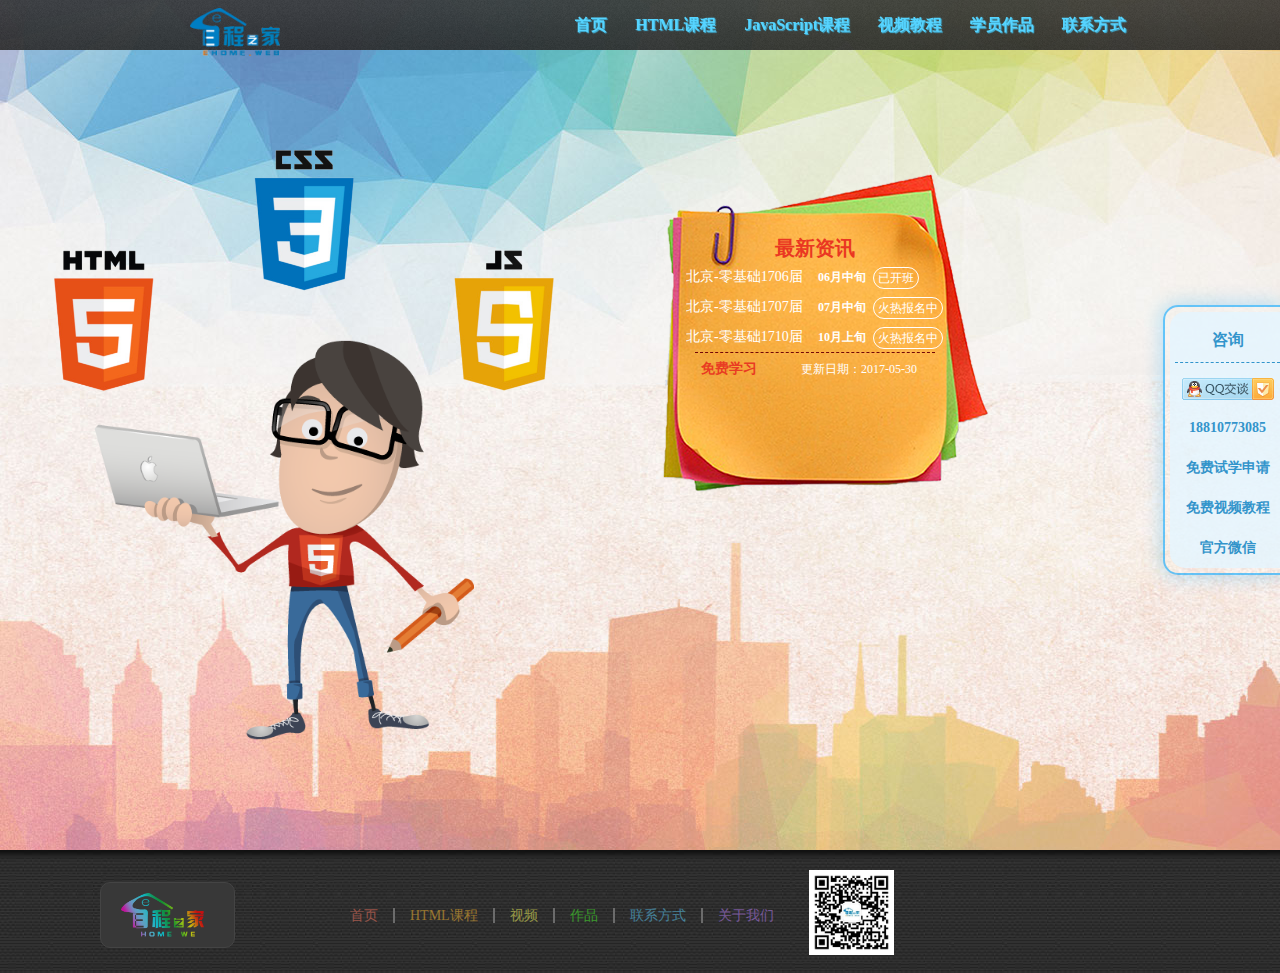
<file: demo/index.html>
<!DOCTYPE html>
<html lang="en">
<head>
    <meta charset="utf-8">
    <meta name="author" content="e程之家" />
    <meta name="copyright" content="e程之家" />
    <meta name="description" content="e程之家是一家专注于web前端开发培训的培训机构，主要培训HTML，CSS，JavaScript" />
    <title>e程之家</title>
    <link rel="stylesheet" href="css/common/base.css"/>
    <link rel="stylesheet" href="css/common/header.css"/>
    <link rel="stylesheet" href="css/index/index.css"/>
    <link rel="stylesheet" href="css/common/common.css"/>
    <script src="js/common/common.js"></script>
    <script src="js/index/index.js"></script>
</head>
<body>
    <!--页头-->
    <div class="header">
        <div class="header-content clearfix">
            <img src="images/logo.png" alt="e程之家-web前端开发培训机构">
            <ul class="header-nav">
                <li><a href="index.html ">首页</a></li>
                <li><a href="lesson-detail-html.html">HTML课程</a></li>
                <li><a href="lesson-detail-javascript.html">JavaScript课程</a></li>
                <li><a href="video-list.html">视频教程</a></li>
                <li><a href="javascript:;">学员作品</a></li>
                <li><a href="javascript:;">联系方式</a></li>
            </ul>
        </div>
    </div>
    <!--内容-->
    <div class="content">
        <div class="index-box">
            <div class="mac-box">
                <img class="people-icon" src="images/people.png" alt="e程之家-web前端开发培训机构"/>
                <div>
                    <img class="html-icon" src="images/html-icon.png" alt="html培训"/>
                    <img class="css-icon" src="images/css-icon.png" alt="css培训"/>
                    <img class="js-icon" src="images/js-icon.png" alt="javascript培训"/>
                </div>
            </div>
            <div class="bian-tie-box">
                <h2 title="web前端培训-最新资讯">最新资讯</h2>
                <ul class="bao-ming-list">
                    <li><i>北京-零基础1706届</i><span>06月中旬</span><b>已开班</b></li>
                    <li><i>北京-零基础1707届</i><span>07月中旬</span><b>火热报名中</b></li>
                    <li><i>北京-零基础1710届</i><span>10月上旬</span><b>火热报名中</b></li>
                </ul>
                <ul class="mes-list">
                    <li><a href="video-list.html"><i>免费学习</i><b>更新日期：2017-05-30</b></a></li>
                </ul>
            </div>
        </div>
    </div>
    <!--页尾-->
    <div class="footer clearfix">
        <div class="footer-content">
            <div class="logoBox">
                <a href="/">
                    <img src="images/logo2.png" alt="e程之家">
                </a>
                <img class="min-wechat-box" src="images/WechatIMG929.jpeg" alt="">
            </div>
            <ul>
                <li class="child1"><a href="index.html">首页</a></li>
                <li class="child2"><a href="lesson-detail-html.html">HTML课程</a></li>
                <li class="child3"><a href="javascript:;">视频</a></li>
                <li class="child4"><a href="javascript:;">作品</a></li>
                <li class="child5"><a href="javascript:;">联系方式</a></li>
                <li class="last-list child6"><a href="javascript:;">关于我们</a></li>
            </ul>
            <div class="wechatBox">
                <img src="images/WechatIMG929.jpeg" alt="微信公众号">
            </div>
        </div>
    </div>
    
    <!--固定内容-->
    <div class="banner-fixed">
        <ul>
            <li>
                <h3>咨询</h3>
                <a target="_blank" href="http://wpa.qq.com/msgrd?v=1&uin=853171737&site=qq&menu=yes">
                    <img src="[data-uri]" alt="联系QQ">
                </a>
                <a href="javascript:;">18810773085</a>
            </li>
            <li>
                <a target="_blank" href="http://wpa.qq.com/msgrd?v=1&uin=379936711&site=qq&menu=yes">免费试学申请</a>
            </li>
            <li>
                <a href="video-list.html">免费视频教程</a>
            </li>
            <li>
                <a href="javascript:;">官方微信</a>
            </li>
        </ul>
    </div>
</body>
</html>
</file>
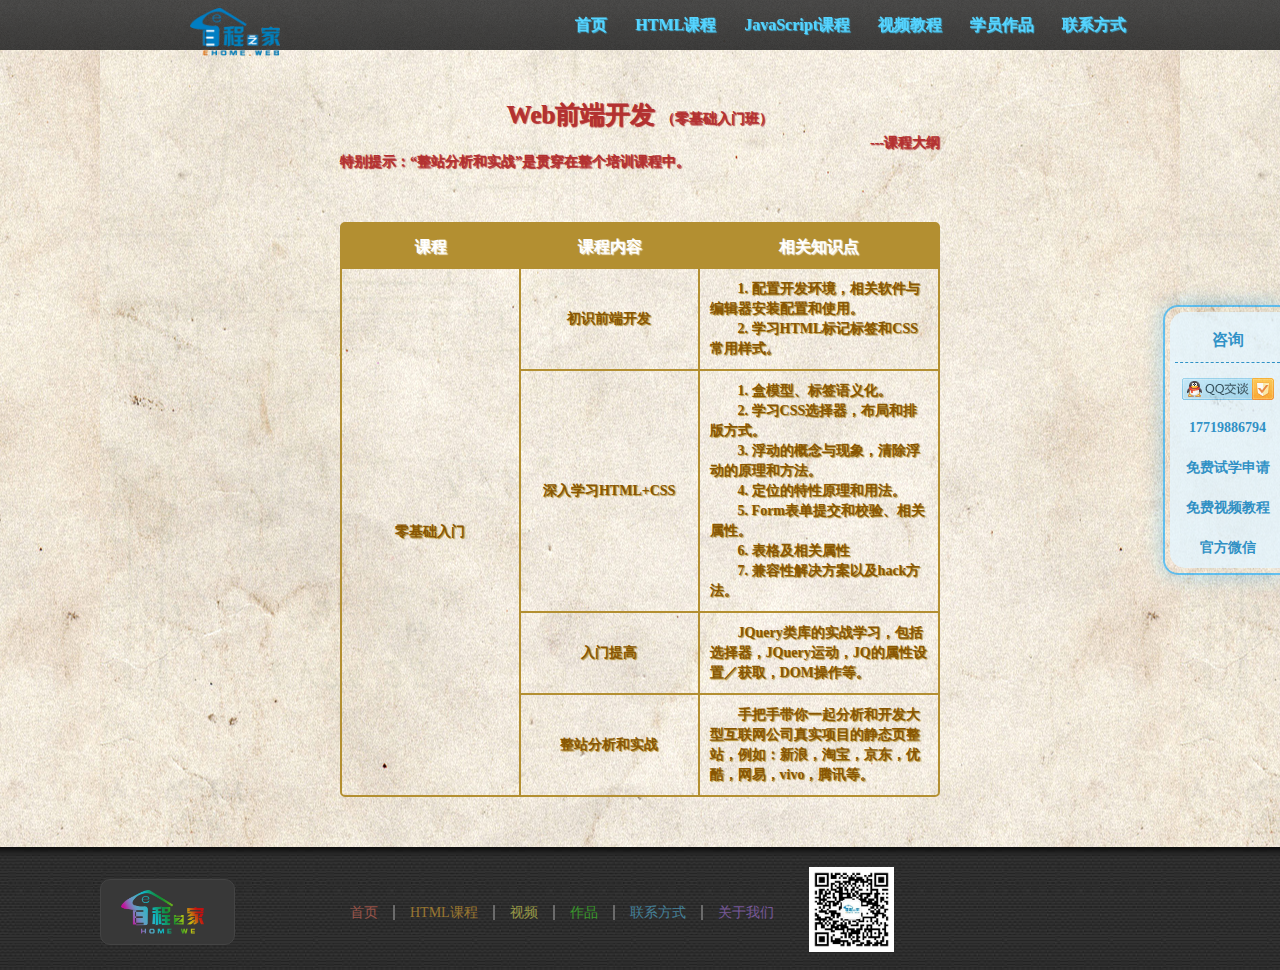
<file: demo/lesson-detail-html.html>
<!DOCTYPE html>
<html lang="en">
<head>
    <meta charset="utf-8">
    <meta name="author" content="e程之家" />
    <meta name="copyright" content="e程之家" />
    <meta name="description" content="e程之家是一家专注于web前端开发培训的培训机构，主要培训HTML，CSS，JavaScript" />
    <title>e程之家</title>
    <link rel="stylesheet" href="css/common/base.css"/>
    <link rel="stylesheet" href="css/common/header.css"/>
    <link rel="stylesheet" href="css/common/common.css"/>
    <link rel="stylesheet" href="css/lesson-detail.css"/>
    <script src="js/common/common.js"></script>
    <script>
        window.onload=function(){
            common.qiu();
        }
    </script>
</head>
<body>
<!--页头-->
<div class="header">
    <div class="header-content clearfix">
        <img src="images/logo.png" alt="e程之家-web前端开发培训机构">
        <ul class="header-nav">
            <li><a href="index.html ">首页</a></li>
            <li><a href="lesson-detail-html.html">HTML课程</a></li>
            <li><a href="lesson-detail-javascript.html">JavaScript课程</a></li>
            <li><a href="video-list.html">视频教程</a></li>
            <li><a href="javascript:;">学员作品</a></li>
            <li><a href="javascript:;">联系方式</a></li>
        </ul>
    </div>
</div>
<!--内容-->
<div class="content lesson_detail">
    <div>
        <h1>Web前端开发 <em>（零基础入门班）</em></h1>
        <h2>---课程大纲</h2>
        <p>特别提示：<span>“整站分析和实战”是贯穿在整个培训课程中。</span></p>
        <table cellpadding="0" cellspacing="0">
            <thead>
                <tr>
                    <th width="30%">课程</th>
                    <th width="30%">课程内容</th>
                    <th>相关知识点</th>
                </tr>
            </thead>
            <tbody>
                <tr>
                    <td rowspan="4">零基础入门</td>
                    <td>初识前端开发</td>
                    <td>
                        <ul>
                            <li>1.	配置开发环境，相关软件与编辑器安装配置和使用。</li>
                            <li>2.	学习HTML标记标签和CSS常用样式。</li>
                        </ul>
                    </td>
                </tr>
                <tr>
                    <td>深入学习HTML+CSS</td>
                    <td>
                        <ul>
                            <li>1.	盒模型、标签语义化。</li>
                            <li>2.	学习CSS选择器，布局和排版方式。</li>
                            <li>3.	浮动的概念与现象，清除浮动的原理和方法。</li>
                            <li>4.	定位的特性原理和用法。</li>
                            <li>5.	Form表单提交和校验、相关属性。</li>
                            <li>6.	表格及相关属性</li>
                            <li>7.	兼容性解决方案以及hack方法。</li>
                        </ul>
                    </td>
                </tr>
                <tr>
                    <td>入门提高</td>
                    <td>JQuery类库的实战学习，包括选择器，JQuery运动，JQ的属性设置／获取，DOM操作等。</td>
                </tr>
                <tr>
                    <td>整站分析和实战</td>
                    <td>手把手带你一起分析和开发大型互联网公司真实项目的静态页整站，例如：新浪，淘宝，京东，优酷，网易，vivo，腾讯等。</td>
                </tr>
            </tbody>
        </table>
    </div>
</div>
<!--页尾-->
<div class="footer clearfix">
    <div class="footer-content">
        <div class="logoBox">
            <a href="/">
                <img src="images/logo2.png" alt="e程之家">
            </a>
            <img class="min-wechat-box" src="images/WechatIMG929.jpeg" alt="">
        </div>
        <ul>
            <li class="child1"><a href="index.html">首页</a></li>
            <li class="child2"><a href="lesson-detail-html.html">HTML课程</a></li>
            <li class="child3"><a href="video-list.html">视频</a></li>
            <li class="child4"><a href="javascript:;">作品</a></li>
            <li class="child5"><a href="javascript:;">联系方式</a></li>
            <li class="last-list child6"><a href="javascript:;">关于我们</a></li>
        </ul>
        <div class="wechatBox">
            <img src="images/WechatIMG929.jpeg" alt="微信公众号">
        </div>
    </div>
</div>

<!--固定内容-->
<div class="banner-fixed">
    <ul>
        <li>
            <h3>咨询</h3>
            <a target="_blank" href="http://wpa.qq.com/msgrd?v=1&uin=379936711&site=qq&menu=yes">
                <img src="[data-uri]" alt="联系QQ">
            </a>
            <a href="javascript:;">17719886794</a>
        </li>
        <li>
            <a target="_blank" href="http://wpa.qq.com/msgrd?v=1&uin=379936711&site=qq&menu=yes">免费试学申请</a>
        </li>
        <li>
            <a href="video-list.html">免费视频教程</a>
        </li>
        <li>
            <a href="javascript:;">官方微信</a>
        </li>
    </ul>
</div>
</body>
</html>
</file>
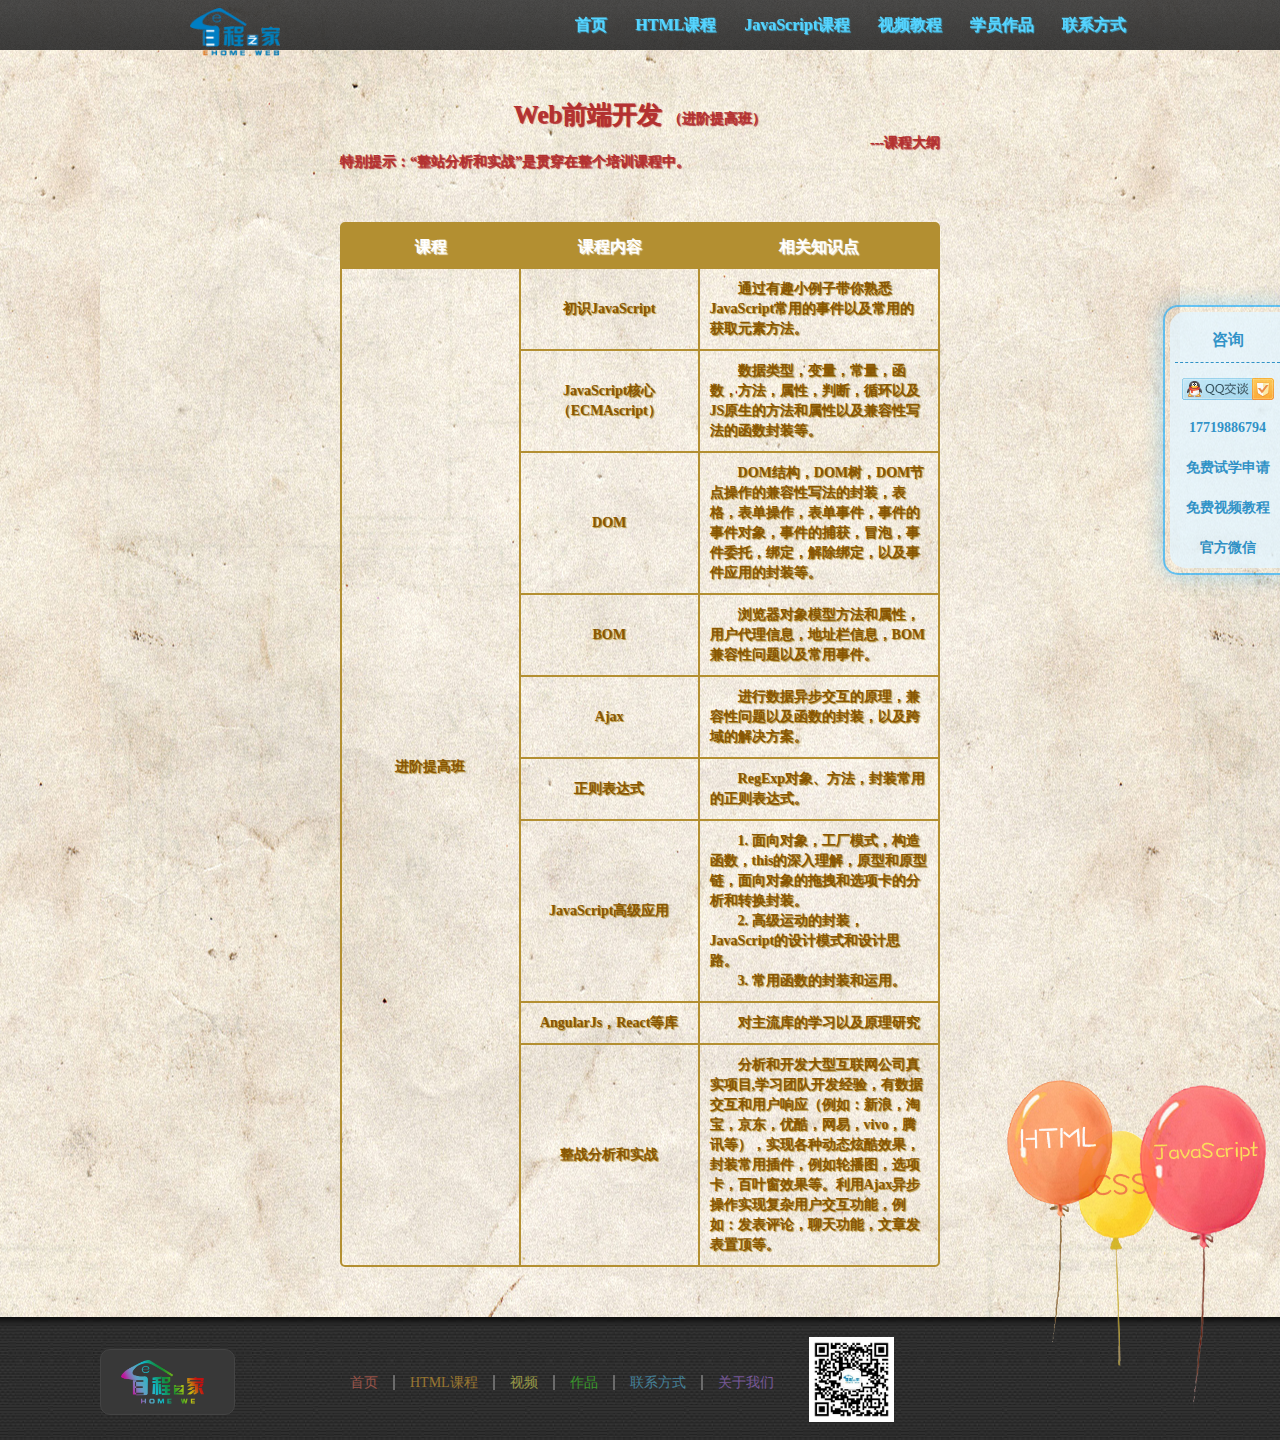
<file: demo/lesson-detail-javascript.html>
<!DOCTYPE html>
<html lang="en">
<head>
    <meta charset="utf-8">
    <meta name="author" content="e程之家" />
    <meta name="copyright" content="e程之家" />
    <meta name="description" content="e程之家是一家专注于web前端开发培训的培训机构，主要培训HTML，CSS，JavaScript" />
    <title>e程之家</title>
    <link rel="stylesheet" href="css/common/base.css"/>
    <link rel="stylesheet" href="css/common/header.css"/>
    <link rel="stylesheet" href="css/lesson-detail.css"/>
    <link rel="stylesheet" href="css/common/common.css"/>
    <script src="js/common/common.js"></script>
    <script>
        window.onload=function(){
            common.qiu();
        }
    </script>
</head>
<body>
<!--页头-->
<div class="header">
    <div class="header-content clearfix">
        <img src="images/logo.png" alt="e程之家-web前端开发培训机构">
        <ul class="header-nav">
            <li><a href="index.html ">首页</a></li>
            <li><a href="lesson-detail-html.html">HTML课程</a></li>
            <li><a href="lesson-detail-javascript.html">JavaScript课程</a></li>
            <li><a href="video-list.html">视频教程</a></li>
            <li><a href="javascript:;">学员作品</a></li>
            <li><a href="javascript:;">联系方式</a></li>
        </ul>
    </div>
</div>
<!--内容-->
<div class="content lesson_detail">
    <div>
        <h1>Web前端开发 <em>（进阶提高班）</em></h1>
        <h2>---课程大纲</h2>
        <p>特别提示：<span>“整站分析和实战”是贯穿在整个培训课程中。</span></p>
        <table cellpadding="0" cellspacing="0">
            <thead>
                <tr>
                    <th width="30%">课程</th>
                    <th width="30%">课程内容</th>
                    <th>相关知识点</th>
                </tr>
            </thead>
            <tbody>
                <tr>
                    <td rowspan="9">进阶提高班</td>
                    <td>初识JavaScript</td>
                    <td>通过有趣小例子带你熟悉JavaScript常用的事件以及常用的获取元素方法。</td>
                </tr>
                <tr>
                    <td>JavaScript核心（ECMAscript）</td>
                    <td>数据类型，变量，常量，函数，方法，属性，判断，循环以及JS原生的方法和属性以及兼容性写法的函数封装等。</td>
                </tr>
                <tr>
                    <td>DOM</td>
                    <td>DOM结构，DOM树，DOM节点操作的兼容性写法的封装，表格，表单操作，表单事件，事件的事件对象，事件的捕获，冒泡，事件委托，绑定，解除绑定，以及事件应用的封装等。</td>
                </tr>
                <tr>
                    <td>BOM</td>
                    <td>浏览器对象模型方法和属性，用户代理信息，地址栏信息，BOM兼容性问题以及常用事件。</td>
                </tr>
                <tr>
                    <td>Ajax</td>
                    <td>进行数据异步交互的原理，兼容性问题以及函数的封装，以及跨域的解决方案。</td>
                </tr>
                <tr>
                    <td>正则表达式</td>
                    <td>RegExp对象、方法，封装常用的正则表达式。</td>
                </tr>
                <tr>
                    <td>JavaScript高级应用</td>
                    <td>
                        <ul>
                            <li>1.	面向对象，工厂模式，构造函数，this的深入理解，原型和原型链，面向对象的拖拽和选项卡的分析和转换封装。</li>
                            <li>2.	高级运动的封装，JavaScript的设计模式和设计思路。</li>
                            <li>3.	常用函数的封装和运用。</li>
                        </ul>
                    </td>
                </tr>
                <tr>
                    <td>AngularJs，React等库</td>
                    <td>对主流库的学习以及原理研究</td>
                </tr>
                <tr>
                    <td>整战分析和实战</td>
                    <td> 分析和开发大型互联网公司真实项目,学习团队开发经验，有数据交互和用户响应（例如：新浪，淘宝，京东，优酷，网易，vivo，腾讯等），实现各种动态炫酷效果，封装常用插件，例如轮播图，选项卡，百叶窗效果等。利用Ajax异步操作实现复杂用户交互功能，例如：发表评论，聊天功能，文章发表置顶等。</td>
                </tr>
            </tbody>
        </table>
    </div>
</div>
<!--页尾-->
<div class="footer clearfix">
    <div class="footer-content">
        <div class="logoBox">
            <a href="/">
                <img src="images/logo2.png" alt="e程之家">
            </a>
            <img class="min-wechat-box" src="images/WechatIMG929.jpeg" alt="">
        </div>
        <ul>
            <li class="child1"><a href="index.html">首页</a></li>
            <li class="child2"><a href="lesson-detail-html.html">HTML课程</a></li>
            <li class="child3"><a href="video-list.html">视频</a></li>
            <li class="child4"><a href="javascript:;">作品</a></li>
            <li class="child5"><a href="javascript:;">联系方式</a></li>
            <li class="last-list child6"><a href="javascript:;">关于我们</a></li>
        </ul>
        <div class="wechatBox">
            <img src="images/WechatIMG929.jpeg" alt="微信公众号">
        </div>
    </div>
</div>

<!--固定内容-->
<div class="banner-fixed">
    <ul>
        <li>
            <h3>咨询</h3>
            <a target="_blank" href="http://wpa.qq.com/msgrd?v=1&uin=379936711&site=qq&menu=yes">
                <img src="[data-uri]" alt="联系QQ">
            </a>
            <a href="javascript:;">17719886794</a>
        </li>
        <li>
            <a target="_blank" href="http://wpa.qq.com/msgrd?v=1&uin=379936711&site=qq&menu=yes">免费试学申请</a>
        </li>
        <li>
            <a href="video-list.html">免费视频教程</a>
        </li>
        <li>
            <a href="javascript:;">官方微信</a>
        </li>
    </ul>
</div>
</body>
</html>
</file>
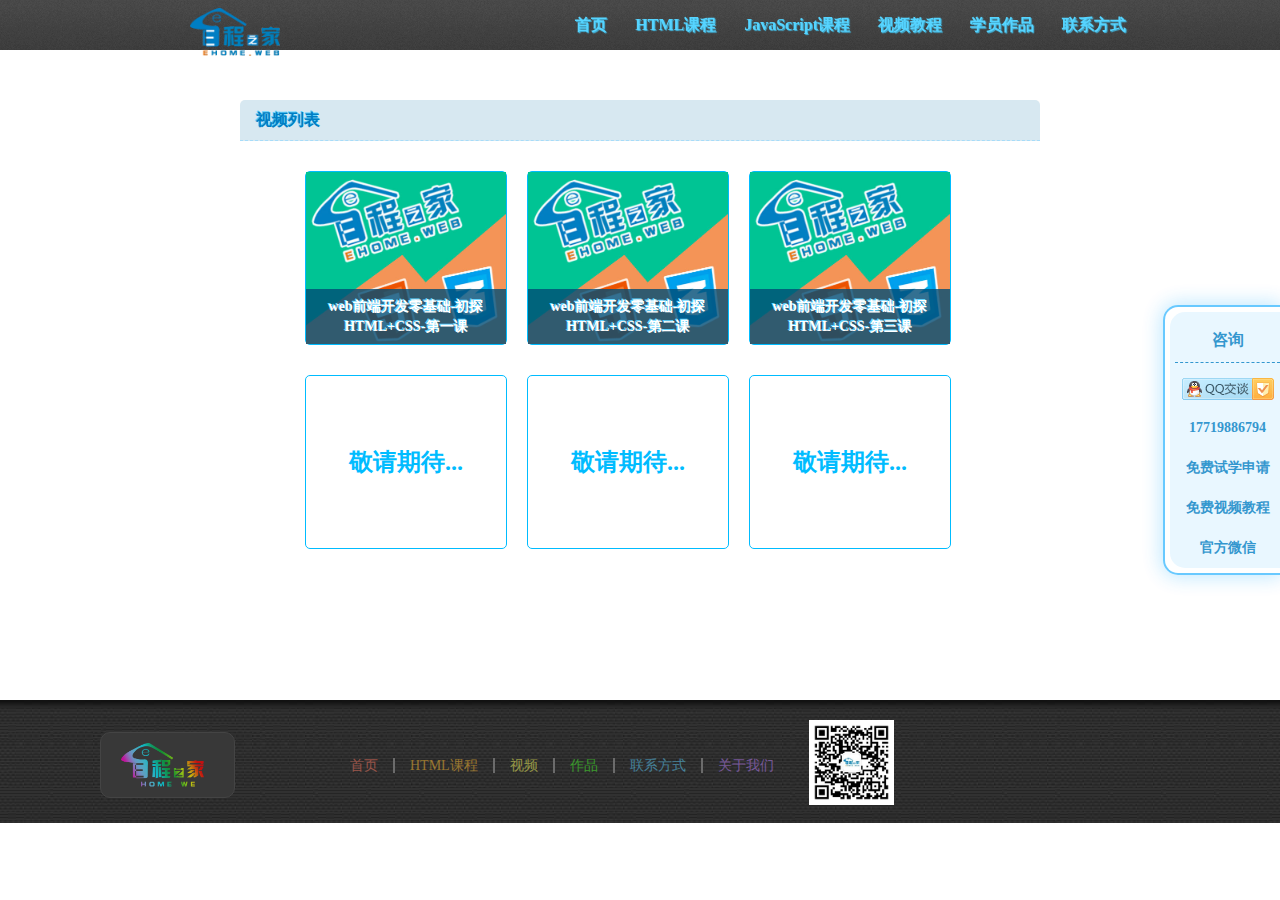
<file: demo/video-list.html>
<!DOCTYPE html>
<html lang="en">
<head>
    <meta charset="utf-8">
    <meta name="author" content="e程之家" />
    <meta name="copyright" content="e程之家" />
    <meta name="description" content="e程之家是一家专注于web前端开发培训的培训机构，主要培训HTML，CSS，JavaScript" />
    <title>e程之家</title>
    <link rel="stylesheet" href="css/common/base.css"/>
    <link rel="stylesheet" href="css/common/header.css"/>
    <link rel="stylesheet" href="css/common/common.css"/>
    <link rel="stylesheet" href="css/video-list.css"/>
    <script src="js/common/common.js"></script>
    <script src="js/index/index.js"></script>
</head>
<body>
<!--页头-->
<div class="header">
    <div class="header-content clearfix">
        <img src="images/logo.png" alt="e程之家-web前端开发培训机构">
        <ul class="header-nav">
            <li><a href="index.html ">首页</a></li>
            <li><a href="lesson-detail-html.html">HTML课程</a></li>
            <li><a href="lesson-detail-javascript.html">JavaScript课程</a></li>
            <li><a href="video-list.html">视频教程</a></li>
            <li><a href="javascript:;">学员作品</a></li>
            <li><a href="javascript:;">联系方式</a></li>
        </ul>
    </div>
</div>
<!--内容-->
<div class="content">
    <div class="index-box">
        <h1>视频列表</h1>
        <ul>
            <li>
                <a href="https://v.qq.com/x/page/p0397ebfez2.html" target="_blank">
                    <img src="images/video-list-bg.jpg" alt="">
                    <div class="video_title">
                        <h3>web前端开发零基础-初探HTML+CSS-第一课</h3>
                        <span></span>
                    </div>
                    <i><b></b></i>
                </a>
            </li>
            <li>
                <a href="https://v.qq.com/x/page/c03974w99uw.html" target="_blank">
                    <img src="images/video-list-bg.jpg" alt="">
                    <div class="video_title">
                        <h3>web前端开发零基础-初探HTML+CSS-第二课</h3>
                        <span></span>
                    </div>
                    <i><b></b></i>
                </a>
            </li>
            <li>
                <a href="https://v.qq.com/x/page/g0397sam60t.html" target="_blank">
                    <img src="images/video-list-bg.jpg" alt="">
                    <div class="video_title">
                        <h3>web前端开发零基础-初探HTML+CSS-第三课</h3>
                        <span></span>
                    </div>
                    <i><b></b></i>
                </a>
            </li>
            <li>
                <p>敬请期待...</p>
            </li>
            <li>
                <p>敬请期待...</p>
            </li>
            <li>
               <p>敬请期待...</p>
            </li>
        </ul>
    </div>
</div>
<!--页尾-->
<div class="footer clearfix">
    <div class="footer-content">
        <div class="logoBox">
            <a href="/">
                <img src="images/logo2.png" alt="e程之家">
            </a>
            <img class="min-wechat-box" src="images/WechatIMG929.jpeg" alt="">
        </div>
        <ul>
            <li class="child1"><a href="index.html">首页</a></li>
            <li class="child2"><a href="lesson-detail-html.html">HTML课程</a></li>
            <li class="child3"><a href="video-list.html">视频</a></li>
            <li class="child4"><a href="javascript:;">作品</a></li>
            <li class="child5"><a href="javascript:;">联系方式</a></li>
            <li class="last-list child6"><a href="javascript:;">关于我们</a></li>
        </ul>
        <div class="wechatBox">
            <img src="images/WechatIMG929.jpeg" alt="微信公众号">
        </div>
    </div>
</div>

<!--固定内容-->
<div class="banner-fixed">
    <ul>
        <li>
            <h3>咨询</h3>
            <a target="_blank" href="http://wpa.qq.com/msgrd?v=1&uin=379936711&site=qq&menu=yes">
                <img src="[data-uri]" alt="联系QQ">
            </a>
            <a href="javascript:;">17719886794</a>
        </li>
        <li>
            <a target="_blank" href="http://wpa.qq.com/msgrd?v=1&uin=379936711&site=qq&menu=yes">免费试学申请</a>
        </li>
        <li>
            <a href="video-list.html">免费视频教程</a>
        </li>
        <li>
            <a href="javascript:;">官方微信</a>
        </li>
    </ul>
</div>
</body>
</html>
</file>
<file: demo/css/common/base.css>
*{margin:0;padding:0;}
a{text-decoration:none;color:#000;}
a,span,b,i,em,strong,ul,li,div,p,ol,dl,dt,dd,table,tr,td,thead,tbody,tfoot{font-family: }
a,span,b,i,em,strong{display:inline-block;font-size:14px;}
h1,h2,h3,h4,h5,h6{font-size:14px;font-weight:normal;}
p{margin:0;padding:0;}
ul{list-style:none;}
i,em{font-style:normal;}
b,strong{font-weight:normal;}
img{vertical-align:middle;}
.clearfix:before,.clearfix:after{content:"";display:table;}
.clearfix:after{clear:both;}
.clearfix{*zoom:1;}
</file>
<file: demo/css/common/header.css>
/*header*/
.header{width:100%;height:50px;background:url(../../images/header-bg.png) repeat-x left center;position:fixed;left:0;top:0;z-index: 3;}
.header-content{margin:0 auto;}
.header img{width:90px;margin-left:50px;padding-top:8px;float:left;}
.header-nav{float:right;}
.header-nav li{float:left;}
.header-nav a{
    font-weight:bold;
    display: block;color:#56d4ff;font-size:16px;padding:0 14px;line-height:50px;height:50px;border-bottom:0px solid #f0a05b;
    -webkit-transition: .5s .25s ease all;
    -moz-transition: .5s .25s ease all;
    -ms-transition: .5s .25s ease all;
    -o-transition: .5s .25s ease all;
    transition: .5s .25s ease all;
    text-shadow: 1px 1px 1px #42b8e0;
}
.header-nav a:hover{
    background: #00bcff;color: #fff;/*height:46px;border-bottom-width:4px;*/
    -webkit-transition: .5s 0s ease all;
    -moz-transition: .5s 0s ease all;
    -ms-transition: .5s 0s ease all;
    -o-transition: .5s 0s ease all;
    transition: .5s 0s ease all;
}

/*fixed*/
.banner-fixed{position:fixed;right:0;top:50%;width:110px;padding:5px 0 5px 5px;margin-top:-145px;border:2px solid rgba(0, 165, 255, 0.74);border-radius:15px;border-top-right-radius: 0;border-bottom-right-radius: 0;border-right-width:0;box-shadow:0 0 20px 2px rgba(0, 165, 255, 0.32);z-index: 5;opacity: .8;filter:alpha(opacity=80);}
.banner-fixed{text-align: center;}
.banner-fixed h3{font-size:16px;font-weight:bold;line-height:25px;color:#007ec3;padding-bottom:10px;border-bottom:1px dashed #007ec3;}
.banner-fixed ul{padding:5px 0 5px 5px;border-radius:15px;background:#e4f5ff;border-top-right-radius: 0;border-bottom-right-radius:0;}
.banner-fixed li{margin-top:10px;}
.banner-fixed a{display:block;font-size:14px;color:#007ec3;font-weight:bold;line-height:30px;text-align: center;margin-top:10px;}



/*footer*/
.footer{width:100%;background:url(../../images/footer-bg.jpg) repeat-x left center;height:123px;min-width: 1200px;}
.footer-content{margin:0 auto;}
.footer .logoBox{padding:32px 0 0 100px;float:left;}
.footer .logoBox a{padding:10px 30px 10px 20px;border:1px solid #444;background:#383838;border-radius:10px;}
.footer .logoBox a img{
    width:83px;opacity:.7;filter:alpha(opacity=70);
    -webkit-transition: .2s ease all;
    -moz-transition: .2s ease all;
    -ms-transition: .2s ease all;
    -o-transition: .2s ease all;
    transition: .2s ease all;
}
.footer .logoBox a:hover img{opacity: 1;filter:alpha(opacity:1);}
.footer ul{float:left;padding-top:58px;padding-left:100px;}
.footer ul li{float:left;padding:0 15px;line-height:14px;border-right:2px solid #6b6b6b;}
.footer ul li.last-list{border-right-width:0;}
.footer ul li a{
    color:#fff;opacity:.5;filter:alpha(opacity=50);
    -webkit-transition: .3s ease all;
    -moz-transition: .3s ease all;
    -ms-transition: .3s ease all;
    -o-transition: .3s ease all;
    transition: .3s ease all;
}
.footer ul li a:hover{opacity:.8;filter:alpha(opacity=80);}
.footer ul li.child1 a{color: #ff7c66;}
.footer ul li.child2 a{color: #ffbf34;}
.footer ul li.child3 a{color: #fdff60;}
.footer ul li.child4 a{color:#47ff2b;}
.footer ul li.child5 a{color: #5fd3ff;}
.footer ul li.child6 a{color: #c184ff;}

.footer .wechatBox{float:left;padding-top:20px;margin-left:20px;}
.footer .wechatBox img{width:85px;}
.footer .min-wechat-box{display: none;}

body .content{padding-top:100px;}

@media all and (min-width:1024px) {
    .header{min-width: 1000px;}
    .header-content{width:1000px;}
}
@media all and (max-width: 745px) and (min-width: 600px) {
    .header img{display: none;}
}
@media all and (max-width: 1000px) {
    .footer{
        overflow: hidden;
    }
    .footer-content{
        overflow: hidden;
    }
    .footer .logoBox{
        width:250px;
        float:none;
        margin:15px auto;
        padding:0;
    }
    .footer ul{
        float: none;
        overflow: hidden;
        padding:0;
        margin: 0 auto;
        width: 455px;
    }
    .wechatBox{display: none;}
    .footer .logoBox a{display: inline-block;vertical-align: middle;}
    .footer .min-wechat-box{display: inline-block;vertical-align: middle;width:66px;margin-left:38px;}
}
@media all and (max-width: 610px) {
    .header{width:1200px;position: relative;}
    .header img{display: none;}
    .header-content{width:610px;margin:0;}
}
</file>
<file: demo/css/index/index.css>
@media all and (min-width: 600px) {

}
body .content{padding-top:50px;background:url(../../images/index-bg.jpg) no-repeat center center;min-width: 1200px;}
.content .index-box{height:800px;margin:0 auto;position: relative;}
.content .mac-box{position:absolute;left:54px;top:100px;width:500px;height:600px;}

/*小人儿*/
.mac-box img{position: absolute;}
.mac-box .people-icon{left:50%;top:190px;width:400px;margin-left:-227px;}
.mac-box div{width:100%;height:100%;}
.mac-box div img{width:100px;
    transform-origin:200px -236px;
    -webkit-transform-origin:200px -236px;
    -moz-transform-origin:200px -236px;
    -ms-transform-origin:200px -236px;
    -o-transform-origin:200px -236px;
}
.mac-box div .html-icon{left:0;top:100px;
    animation:html-move 5s ease-in-out infinite ;
    -webkit-animation:html-move 5s ease-in-out infinite ;
    -moz-animation:html-move 5s ease-in-out infinite ;
    -ms-animation:html-move 5s ease-in-out infinite ;
    -o-animation:html-move 5s ease-in-out infinite ;
}
@keyframes html-move {
    0%{
        transform:scale(1) rotate(0deg);
        -webkit-transform:scale(1) rotate(0deg);
    }
    50%{
        transform:scale(1) rotate(-2deg);
        -webkit-transform:scale(1) rotate(-2deg);
        opacity: .5;
    }
    100%{
        transform:scale(1) rotate(0deg);
        -webkit-transform:scale(1) rotate(0deg);
    }
}
@-webkit-keyframes html-move {
    0%{
        transform:scale(1) rotate(0deg);
        -webkit-transform:scale(1) rotate(0deg);
    }
    50%{
        transform:scale(1) rotate(-2deg);
        -webkit-transform:scale(1) rotate(-2deg);
        opacity: .5;
    }
    100%{
        transform:scale(1) rotate(0deg);
        -webkit-transform:scale(1) rotate(0deg);
    }
}
@-moz-keyframes html-move {
    0%{
        transform:scale(1) rotate(0deg);
        -webkit-transform:scale(1) rotate(0deg);
        -moz-transform:scale(1) rotate(0deg);
    }
    50%{
        transform:scale(1) rotate(-2deg);
        -webkit-transform:scale(1) rotate(-2deg);
        -moz-transform:scale(1) rotate(-2deg);
        opacity: .5;
    }
    100%{
        transform:scale(1) rotate(0deg);
        -moz-transform:scale(1) rotate(0deg);
        -webkit-transform:scale(1) rotate(0deg);
    }
}
@-ms-keyframes html-move {
    0%{
        transform:scale(1) rotate(0deg);
        -ms-transform:scale(1) rotate(0deg);
        -webkit-transform:scale(1) rotate(0deg);
    }
    50%{
        transform:scale(1) rotate(-2deg);
        -ms-transform:scale(1) rotate(-2deg);
        -webkit-transform:scale(1) rotate(-2deg);
        opacity: .5;
    }
    100%{
        transform:scale(1) rotate(0deg);
        -ms-transform:scale(1) rotate(0deg);
        -webkit-transform:scale(1) rotate(0deg);
    }
}
@-o-keyframes html-move {
    0%{
        transform:scale(1) rotate(0deg);
        -o-transform:scale(1) rotate(0deg);
        -webkit-transform:scale(1) rotate(0deg);
    }
    50%{
        transform:scale(1) rotate(-2deg);
        -o-transform:scale(1) rotate(-2deg);
        -webkit-transform:scale(1) rotate(-2deg);
        opacity: .5;
    }
    100%{
        transform:scale(1) rotate(0deg);
        -o-transform:scale(1) rotate(0deg);
        -webkit-transform:scale(1) rotate(0deg);
    }
}

@keyframes css-move {
    0%{
        transform:scale(1) translateY(0);
        -webkit-transform:scale(1) translateY(0);
        -moz-transform:scale(1) translateY(0);
        -ms-transform:scale(1) translateY(0);
        -o-transform:scale(1) translateY(0);
    }
    50%{
        transform:scale(1) translateY(-5px) translateX(2px);
        -webkit-transform:scale(1) translateY(-5px) translateX(2px);
        -moz-transform:scale(1) translateY(-5px) translateX(2px);
        -ms-transform:scale(1) translateY(-5px) translateX(2px);
        -o-transform:scale(1) translateY(-5px) translateX(2px);
        opacity: .8;
    }
    100%{
        transform:scale(1) translateY(0);
        -moz-transform:scale(1) translateY(0);
        -webkit-transform:scale(1) translateY(0);
        -ms-transform:scale(1) translateY(0);
        -o-transform:scale(1) translateY(0);
    }
}
@-webkit-keyframes css-move {
    0%{
        transform:scale(1) translateY(0);
        -webkit-transform:scale(1) translateY(0);
        -moz-transform:scale(1) translateY(0);
        -ms-transform:scale(1) translateY(0);
        -o-transform:scale(1) translateY(0);
    }
    50%{
        transform:scale(1) translateY(-5px) translateX(2px);
        -webkit-transform:scale(1) translateY(-5px) translateX(2px);
        -moz-transform:scale(1) translateY(-5px) translateX(2px);
        -ms-transform:scale(1) translateY(-5px) translateX(2px);
        -o-transform:scale(1) translateY(-5px) translateX(2px);
        opacity: .8;
    }
    100%{
        transform:scale(1) translateY(0);
        -moz-transform:scale(1) translateY(0);
        -webkit-transform:scale(1) translateY(0);
        -ms-transform:scale(1) translateY(0);
        -o-transform:scale(1) translateY(0);
    }
}
@-moz-keyframes css-move {
    0%{
        transform:scale(1) translateY(0);
        -webkit-transform:scale(1) translateY(0);
        -moz-transform:scale(1) translateY(0);
        -ms-transform:scale(1) translateY(0);
        -o-transform:scale(1) translateY(0);
    }
    50%{
        transform:scale(1) translateY(-5px) translateX(2px);
        -webkit-transform:scale(1) translateY(-5px) translateX(2px);
        -moz-transform:scale(1) translateY(-5px) translateX(2px);
        -ms-transform:scale(1) translateY(-5px) translateX(2px);
        -o-transform:scale(1) translateY(-5px) translateX(2px);
        opacity: .8;
    }
    100%{
        transform:scale(1) translateY(0);
        -moz-transform:scale(1) translateY(0);
        -webkit-transform:scale(1) translateY(0);
        -ms-transform:scale(1) translateY(0);
        -o-transform:scale(1) translateY(0);
    }
}
@-ms-keyframes css-move {
    0%{
        transform:scale(1) translateY(0);
        -webkit-transform:scale(1) translateY(0);
        -moz-transform:scale(1) translateY(0);
        -ms-transform:scale(1) translateY(0);
        -o-transform:scale(1) translateY(0);
    }
    50%{
        transform:scale(1) translateY(-5px) translateX(2px);
        -webkit-transform:scale(1) translateY(-5px) translateX(2px);
        -moz-transform:scale(1) translateY(-5px) translateX(2px);
        -ms-transform:scale(1) translateY(-5px) translateX(2px);
        -o-transform:scale(1) translateY(-5px) translateX(2px);
        opacity: .8;
    }
    100%{
        transform:scale(1) translateY(0);
        -moz-transform:scale(1) translateY(0);
        -webkit-transform:scale(1) translateY(0);
        -ms-transform:scale(1) translateY(0);
        -o-transform:scale(1) translateY(0);
    }
}
@-o-keyframes css-move {
    0%{
        transform:scale(1) translateY(0);
        -webkit-transform:scale(1) translateY(0);
        -moz-transform:scale(1) translateY(0);
        -ms-transform:scale(1) translateY(0);
        -o-transform:scale(1) translateY(0);
    }
    50%{
        transform:scale(1) translateY(-5px) translateX(2px);
        -webkit-transform:scale(1) translateY(-5px) translateX(2px);
        -moz-transform:scale(1) translateY(-5px) translateX(2px);
        -ms-transform:scale(1) translateY(-5px) translateX(2px);
        -o-transform:scale(1) translateY(-5px) translateX(2px);
        opacity: .8;
    }
    100%{
        transform:scale(1) translateY(0);
        -moz-transform:scale(1) translateY(0);
        -webkit-transform:scale(1) translateY(0);
        -ms-transform:scale(1) translateY(0);
        -o-transform:scale(1) translateY(0);
    }
}

@keyframes js-move {
    0%{
        transform:scale(1) rotate(0deg);
        -webkit-transform:scale(1) rotate(0deg);
        -moz-transform:scale(1) rotate(0deg);
        -ms-transform:scale(1) rotate(0deg);
        -o-transform:scale(1) rotate(0deg);
    }
    50%{
        transform:scale(1) rotate(2deg);
        -moz-transform:scale(1) rotate(2deg);
        -ms-transform:scale(1) rotate(2deg);
        -webkit-transform:scale(1) rotate(2deg);
        -o-transform:scale(1) rotate(2deg);
        opacity: .65;
    }
    100%{
        transform:scale(1) rotate(0deg);
        -webkit-transform:scale(1) rotate(0deg);
        -moz-transform:scale(1) rotate(0deg);
        -ms-transform:scale(1) rotate(0deg);
        -o-transform:scale(1) rotate(0deg);
    }
}
@-webkit-keyframes js-move {
    0%{
        transform:scale(1) rotate(0deg);
        -webkit-transform:scale(1) rotate(0deg);
        -moz-transform:scale(1) rotate(0deg);
        -ms-transform:scale(1) rotate(0deg);
        -o-transform:scale(1) rotate(0deg);
    }
    50%{
        transform:scale(1) rotate(2deg);
        -moz-transform:scale(1) rotate(2deg);
        -ms-transform:scale(1) rotate(2deg);
        -webkit-transform:scale(1) rotate(2deg);
        -o-transform:scale(1) rotate(2deg);
        opacity: .65;
    }
    100%{
        transform:scale(1) rotate(0deg);
        -webkit-transform:scale(1) rotate(0deg);
        -moz-transform:scale(1) rotate(0deg);
        -ms-transform:scale(1) rotate(0deg);
        -o-transform:scale(1) rotate(0deg);
    }
}
@-ms-keyframes js-move {
    0%{
        transform:scale(1) rotate(0deg);
        -webkit-transform:scale(1) rotate(0deg);
        -moz-transform:scale(1) rotate(0deg);
        -ms-transform:scale(1) rotate(0deg);
        -o-transform:scale(1) rotate(0deg);
    }
    50%{
        transform:scale(1) rotate(2deg);
        -moz-transform:scale(1) rotate(2deg);
        -ms-transform:scale(1) rotate(2deg);
        -webkit-transform:scale(1) rotate(2deg);
        -o-transform:scale(1) rotate(2deg);
        opacity: .65;
    }
    100%{
        transform:scale(1) rotate(0deg);
        -webkit-transform:scale(1) rotate(0deg);
        -moz-transform:scale(1) rotate(0deg);
        -ms-transform:scale(1) rotate(0deg);
        -o-transform:scale(1) rotate(0deg);
    }
}
@-o-keyframes js-move {
    0%{
        transform:scale(1) rotate(0deg);
        -webkit-transform:scale(1) rotate(0deg);
        -moz-transform:scale(1) rotate(0deg);
        -ms-transform:scale(1) rotate(0deg);
        -o-transform:scale(1) rotate(0deg);
    }
    50%{
        transform:scale(1) rotate(2deg);
        -moz-transform:scale(1) rotate(2deg);
        -ms-transform:scale(1) rotate(2deg);
        -webkit-transform:scale(1) rotate(2deg);
        -o-transform:scale(1) rotate(2deg);
        opacity: .65;
    }
    100%{
        transform:scale(1) rotate(0deg);
        -webkit-transform:scale(1) rotate(0deg);
        -moz-transform:scale(1) rotate(0deg);
        -ms-transform:scale(1) rotate(0deg);
        -o-transform:scale(1) rotate(0deg);
    }
}
@-moz-keyframes js-move {
    0%{
        transform:scale(1) rotate(0deg);
        -webkit-transform:scale(1) rotate(0deg);
        -moz-transform:scale(1) rotate(0deg);
        -ms-transform:scale(1) rotate(0deg);
        -o-transform:scale(1) rotate(0deg);
    }
    50%{
        transform:scale(1) rotate(2deg);
        -moz-transform:scale(1) rotate(2deg);
        -ms-transform:scale(1) rotate(2deg);
        -webkit-transform:scale(1) rotate(2deg);
        -o-transform:scale(1) rotate(2deg);
        opacity: .65;
    }
    100%{
        transform:scale(1) rotate(0deg);
        -webkit-transform:scale(1) rotate(0deg);
        -moz-transform:scale(1) rotate(0deg);
        -ms-transform:scale(1) rotate(0deg);
        -o-transform:scale(1) rotate(0deg);
    }
}
.mac-box div .css-icon{left:200px;top:0;
    animation:css-move 5s ease-in-out infinite ;
    -webkit-animation:css-move 5s ease-in-out infinite ;
    -moz-animation:css-move 5s ease-in-out infinite ;
    -ms-animation:css-move 5s ease-in-out infinite ;
    -o-animation:css-move 5s ease-in-out infinite ;
}
.mac-box div .js-icon{left:400px;top:100px;
    animation:js-move 5s ease-in-out infinite ;
    -webkit-animation:js-move 5s ease-in-out infinite ;
    -moz-animation:js-move 5s ease-in-out infinite ;
    -ms-animation:js-move 5s ease-in-out infinite ;
    -o-animation:js-move 5s ease-in-out infinite ;
}


/*最新信息*/
.bian-tie-box{width:350px;height:329px;background:url(../../images/bian-tie.png) no-repeat center center;position:absolute;left:640px;top:124px;}
.bian-tie-box h2{
    margin: 61px 0 0 0;
    text-align: center;
    font-size: 20px;
    font-weight: bold;
    color: #ea3722;
}
.bian-tie-box ul.bao-ming-list{width:258px;margin:0 auto;}
.bian-tie-box .bao-ming-list li{
    font-size: 14px;
    color: #ffffff;
    line-height: 30px;
    overflow:hidden;
}
.bian-tie-box .bao-ming-list li i{margin-right:5px;line-height:30px;width:127px;}
.bian-tie-box .bao-ming-list li span{font-size:12px;font-weight:bold;line-height:30px;width:51px;}
.bian-tie-box .bao-ming-list li b{
    border: 1px solid #ffffff;
    border-radius: 12px;
    padding: 0 4px;
    font-size: 12px;
    line-height: 20px;
    margin:5px 0 0 4px;
}
.bian-tie-box .bao-ming-list li i,.bian-tie-box .bao-ming-list li span,.bian-tie-box .bao-ming-list li b{float: left;}

/*最新信息-免费资讯*/
.bian-tie-box .mes-list{border-top:1px dashed #730707;width:240px;margin:0 auto;padding-top:5px;}
.mes-list li{}
.mes-list li a{font-size:14px;line-height:20px;}
.mes-list li a i{color:#e93c23;font-weight:bold;width:100px;padding-left:6px;vertical-align: middle;}
.mes-list li a b{font-size:12px;color:#fff;vertical-align: middle;}
@media all and (max-width:1000px) and (min-width:600px) {
  /*  .bian-tie-box{
        position:relative;
        left:0;
        top:0;
        margin:0 auto;
        overflow: hidden;
    }
    !*小人*!
    .content .mac-box{
        z-index: 2;
        height:380px;
        position: relative;
        top:4px;
        margin:0 auto;
    }
    .mac-box .people-icon{
        top:140px;
        width:300px;
        margin-left:-172px;
    }
    .mac-box div img{
        width:80px;
    }
    .mac-box div .html-icon{
        left:40px;
        top:60px;
    }
    .mac-box div .css-icon{
        left:217px;
    }
    .mac-box div .js-icon{
        left:387px;
        top:60px;
    }*/
}
</file>
<file: demo/css/common/common.css>
@media all and (min-width: 600px) {

}
/*气球*/
.qiu-box{position:fixed;right:0px;top:80px;width:280px;z-index:3;}
.qiu-box img{
    position:absolute;
    transform-origin:50px center;
    transform:translateX(0) translateY(1000px) rotate(-2deg);
    -webkit-transform:translateX(0) translateY(1000px) rotate(-2deg);
    -moz-transform:translateX(0) translateY(1000px) rotate(-2deg);
    -ms-transform:translateX(0) translateY(1000px) rotate(-2deg);
    -o-transform:translateX(0) translateY(1000px) rotate(-2deg);
    opacity: .8;
    filter:alpha(opacity=80);
}
.qiu-box img.active{
    animation:qiu-move 6s ease-in-out infinite;
    -webkit-animation:qiu-move 6s ease-in-out infinite;
    -moz-animation:qiu-move 6s ease-in-out infinite;
    -ms-animation:qiu-move 6s ease-in-out infinite;
    -o-animation:qiu-move 6s ease-in-out infinite;
}
.qiu-box img.active-to{
    animation: qiu-to 5s 1s cubic-bezier(0.42, 0, 0.02, 1.83);
    -webkit-animation: qiu-to 5s 1s cubic-bezier(0.42, 0, 0.02, 1.83);
    -moz-animation: qiu-to 5s 1s cubic-bezier(0.42, 0, 0.02, 1.83);
    -ms-animation: qiu-to 5s 1s cubic-bezier(0.42, 0, 0.02, 1.83);
    -o-animation: qiu-to 5s 1s cubic-bezier(0.42, 0, 0.02, 1.83);
}
.qiu-box img.html-qiu{width:120px;left:10px;top:0;z-index:2;}
.qiu-box img.css-qiu{width:80px;left:80px;top:50px;}
.qiu-box img.js-qiu{width:130px;left:140px;top:5px;}

/*气球升起animation*/
@keyframes qiu-to {
    from{
        transform:translateX(0) translateY(1000px) rotate(-2deg);
        -webkit-transform:translateX(0) translateY(1000px) rotate(-2deg);
    }
    90%{
        transform:translateX(0) translateY(20px) rotate(-2deg);
        -webkit-transform:translateX(0) translateY(20px) rotate(-2deg);
    }
    to{
        transform:translateX(0) translateY(0) rotate(-2deg);
        -webkit-transform:translateX(0) translateY(0) rotate(-2deg);
    }
}
@-webkit-keyframes qiu-to {
    from{
        transform:translateX(0) translateY(1000px) rotate(-2deg);
        -webkit-transform:translateX(0) translateY(1000px) rotate(-2deg);
    }
    90%{
        transform:translateX(0) translateY(20px) rotate(-2deg);
        -webkit-transform:translateX(0) translateY(20px) rotate(-2deg);
    }
    to{
        transform:translateX(0) translateY(0) rotate(-2deg);
        -webkit-transform:translateX(0) translateY(0) rotate(-2deg);
    }
}
@-moz-keyframes qiu-to {
    from{
        transform:translateX(0) translateY(1000px) rotate(-2deg);
        -webkit-transform:translateX(0) translateY(1000px) rotate(-2deg);
        -moz-transform:translateX(0) translateY(1000px) rotate(-2deg);
    }
    90%{
        transform:translateX(0) translateY(20px) rotate(-2deg);
        -webkit-transform:translateX(0) translateY(20px) rotate(-2deg);
        -moz-transform:translateX(0) translateY(20px) rotate(-2deg);
    }
    to{
        transform:translateX(0) translateY(0) rotate(-2deg);
        -webkit-transform:translateX(0) translateY(0) rotate(-2deg);
        -moz-transform:translateX(0) translateY(0) rotate(-2deg);
    }
}
@-ms-keyframes qiu-to {
    from{
        transform:translateX(0) translateY(1000px) rotate(-2deg);
        -webkit-transform:translateX(0) translateY(1000px) rotate(-2deg);
        -ms-transform:translateX(0) translateY(1000px) rotate(-2deg);
    }
    90%{
        transform:translateX(0) translateY(20px) rotate(-2deg);
        -webkit-transform:translateX(0) translateY(20px) rotate(-2deg);
        -ms-transform:translateX(0) translateY(20px) rotate(-2deg);
    }
    to{
        transform:translateX(0) translateY(0) rotate(-2deg);
        -webkit-transform:translateX(0) translateY(0) rotate(-2deg);
        -ms-transform:translateX(0) translateY(0) rotate(-2deg);
    }
}
@-o-keyframes qiu-to {
    from{
        transform:translateX(0) translateY(1000px) rotate(-2deg);
        -webkit-transform:translateX(0) translateY(1000px) rotate(-2deg);
        -o-transform:translateX(0) translateY(1000px) rotate(-2deg);
    }
    90%{
        transform:translateX(0) translateY(20px) rotate(-2deg);
        -webkit-transform:translateX(0) translateY(20px) rotate(-2deg);
        -o-transform:translateX(0) translateY(20px) rotate(-2deg);
    }
    to{
        transform:translateX(0) translateY(0) rotate(-2deg);
        -webkit-transform:translateX(0) translateY(0) rotate(-2deg);
        -o-transform:translateX(0) translateY(0) rotate(-2deg);
    }
}

/*气球晃动*/
@keyframes qiu-move{
    0%{
        transform:translateX(0px) rotate(-2deg);
        -webkit-transform:translateX(0px) rotate(-2deg);
    }
    50%{
        transform: translateX(10px) rotate(3deg) translateY(10px);
        -webkit-transform: translateX(10px) rotate(3deg) translateY(10px);
    }
    100%{
        transform:translateX(0) rotate(-2deg);
        -webkit-transform:translateX(0) rotate(-2deg);
    }
}
@-webkit-keyframes qiu-move{
    0%{
        transform:translateX(0px) rotate(-2deg);
        -webkit-transform:translateX(0px) rotate(-2deg);
    }
    50%{
        transform: translateX(10px) rotate(3deg) translateY(10px);
        -webkit-transform: translateX(10px) rotate(3deg) translateY(10px);
    }
    100%{
        transform:translateX(0) rotate(-2deg);
        -webkit-transform:translateX(0) rotate(-2deg);
    }
}
@-moz-keyframes qiu-move{
    0%{
        transform:translateX(0px) rotate(-2deg);
        -webkit-transform:translateX(0px) rotate(-2deg);
        -moz-transform:translateX(0px) rotate(-2deg);
    }
    50%{
        transform: translateX(10px) rotate(3deg) translateY(10px);
        -webkit-transform: translateX(10px) rotate(3deg) translateY(10px);
        -moz-transform:translateX(0px) rotate(-2deg);
    }
    100%{
        transform:translateX(0) rotate(-2deg);
        -webkit-transform:translateX(0) rotate(-2deg);
        -moz-transform:translateX(0px) rotate(-2deg);
    }
}
@-ms-keyframes qiu-move{
    0%{
        transform:translateX(0px) rotate(-2deg);
        -webkit-transform:translateX(0px) rotate(-2deg);
        -ms-transform:translateX(0px) rotate(-2deg);
    }
    50%{
        transform: translateX(10px) rotate(3deg) translateY(10px);
        -webkit-transform: translateX(10px) rotate(3deg) translateY(10px);
        -ms-transform:translateX(0px) rotate(-2deg);
    }
    100%{
        transform:translateX(0) rotate(-2deg);
        -webkit-transform:translateX(0) rotate(-2deg);
        -ms-transform:translateX(0px) rotate(-2deg);
    }
}
@-o-keyframes qiu-move{
    0%{
        transform:translateX(0px) rotate(-2deg);
        -webkit-transform:translateX(0px) rotate(-2deg);
        -o-transform:translateX(0px) rotate(-2deg);
    }
    50%{
        transform: translateX(10px) rotate(3deg) translateY(10px);
        -webkit-transform: translateX(10px) rotate(3deg) translateY(10px);
        -o-transform:translateX(0px) rotate(-2deg);
    }
    100%{
        transform:translateX(0) rotate(-2deg);
        -webkit-transform:translateX(0) rotate(-2deg);
        -o-transform:translateX(0px) rotate(-2deg);
    }
}
</file>
<file: demo/css/lesson-detail.css>
.lesson_detail{padding-top:50px;padding-bottom: 50px;background: url(../images/bg-table.jpg) repeat center center;}
.lesson_detail div{width:600px;margin:0 auto;}
.lesson_detail h1{font-size:25px;font-weight: bold;line-height:30px;text-align: center;color:#b33131;text-shadow: 1px 1px 1px #b33131;}
.lesson_detail h2{text-align: right;color:#b33131;text-shadow: 1px 1px 1px #b33131;font-weight:bold;}
.lesson_detail p{font-weight: bold;font-size:14px;line-height:20px;margin-bottom: 50px;color:#b33131;text-shadow: 1px 1px 1px #b33131;}
.lesson_detail p span{font-weight: bold;}
.lesson_detail table{border:2px solid #b38f31;border-radius:5px;text-shadow:1px 1px 1px #b38f31;}
.lesson_detail table thead tr{background:#b38f31;color:#fff;}
.lesson_detail table th{text-align: center;font-size:16px;line-height:45px;text-shadow: 1px 1px 1px #f7efdb;font-weight:bold;}
.lesson_detail table td{text-align: center;font-size:14px;line-height:20px;border-bottom:2px solid #b38f31;border-right:2px solid #b38f31;padding:10px;
    color: #885602;;font-weight:bold;}
.lesson_detail table tbody tr td:last-child{border-right-width:0;}
.lesson_detail table tbody tr:first-child td:first-child{border-bottom-width:0;}
.lesson_detail table tbody tr:last-child td{border-bottom-width:0;}
.lesson_detail table td:last-child{text-align: left;text-indent: 2em;}
</file>
<file: demo/css/video-list.css>
.content{height: 600px;}
.index-box h1{
    width: 800px;
    margin: 0 auto;
    background: #d7e8f1;
    color: #007ec3;
    line-height: 40px;
    text-indent: 1em;
    border-radius: 5px;
    font-size: 16px;
    border-bottom-left-radius: 0;
    border-bottom-right-radius: 0;
    border-bottom: 1px dashed #a7dcf9;
    text-shadow: -1px -1px #5fd3ff;
    font-weight:bold;
}
.index-box ul{overflow: hidden;width:670px;margin:0 auto;}
.index-box li{float:left;width:200px;height:172px;border:1px solid #00bcff;margin-right:20px;text-align: center;position: relative;margin-top:30px;border-radius: 5px;}
.index-box li a{float:left;width:100%;height:100%;text-shadow: -1px -1px #5fd3ff;}
.index-box li img{width:100%;}
.index-box li .video_title{
    position: absolute;
    bottom: 0;
    left: 0;
    width: 100%;
    height: 55px;
}
.index-box li .video_title{}
.index-box li .video_title h3{
    line-height: 20px;
    font-size: 14px;
    color: #fff;
    font-weight: bold;
    position: relative;
    z-index: 2;
    margin-top: 8px;
}
.index-box li .video_title span{
    position: absolute;
    left: 0;
    top: 0;
    z-index: 1;
    background: #004c75;
    width: 100%;
    height: 100%;
    opacity: .8;
}
.index-box li a:hover i{opacity:.5;filter:alpha(opacity=50);}
.index-box li a i{opacity:0;filter:alpha(opacity=0);}
.index-box li i{background:#000;opacity:.5;filter:alpha(opacity=50);width:100%;height:100%;position:absolute;left:0;top:0;z-index: 2;}
.index-box li i b{position:absolute;left:50%;top:50%;width:50px;height:50px;background:url(../images/play.png) no-repeat center center;margin-left:-25px;margin-top:-25px;}
.index-box li p{text-align: center;line-height:172px;font-size:24px;font-weight:bold;color:#00bcff;}
</file>
